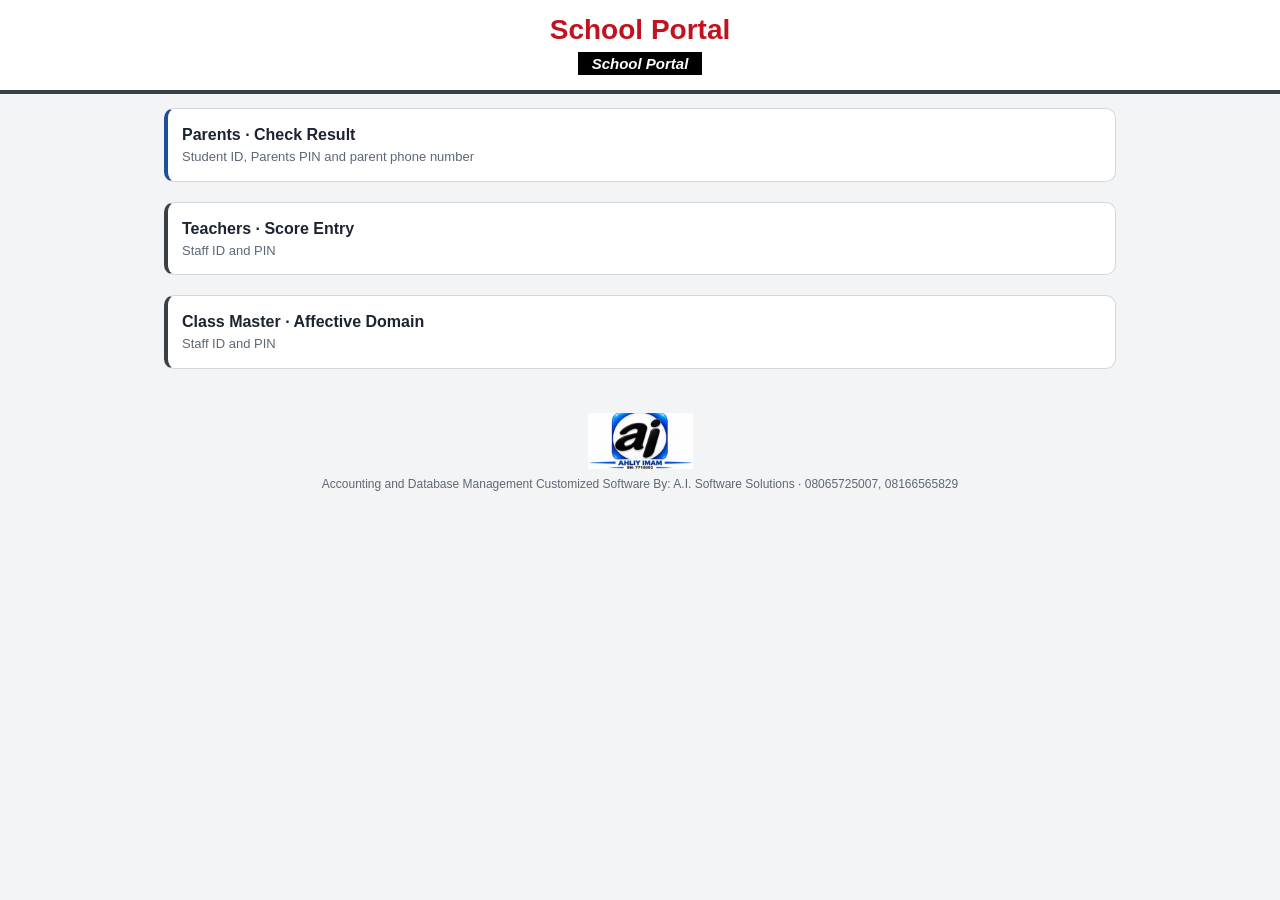
<file: index.html>
<!DOCTYPE html>
<html lang="en"><head><meta charset="utf-8"><meta name="viewport" content="width=device-width,initial-scale=1">
<title>School Portal</title><link rel="stylesheet" href="assets/app.css"></head>
<body>
<header class="sch"><img id="sLogo" alt="" hidden><h1 id="sName">&nbsp;</h1><div class="mt" id="sMotto"></div><span class="ttl">School Portal</span></header>
<main><div class="pick">
 <a class="card" href="parent.html" style="text-decoration:none;color:inherit;border-left:4px solid #1f4e9a"><b>Parents · Check Result</b><div class="hint">Student ID, Parents PIN and parent phone number</div></a>
 <a class="card" href="score.html" style="text-decoration:none;color:inherit;border-left:4px solid #3b4045"><b>Teachers · Score Entry</b><div class="hint">Staff ID and PIN</div></a>
 <a class="card" href="classmaster.html" style="text-decoration:none;color:inherit;border-left:4px solid #3b4045"><b>Class Master · Affective Domain</b><div class="hint">Staff ID and PIN</div></a>
</div></main>
<footer class="co"><span></span></footer>
<script src="assets/api.js"></script>
<script>chrome(); brand();</script>
</body></html>
</file>
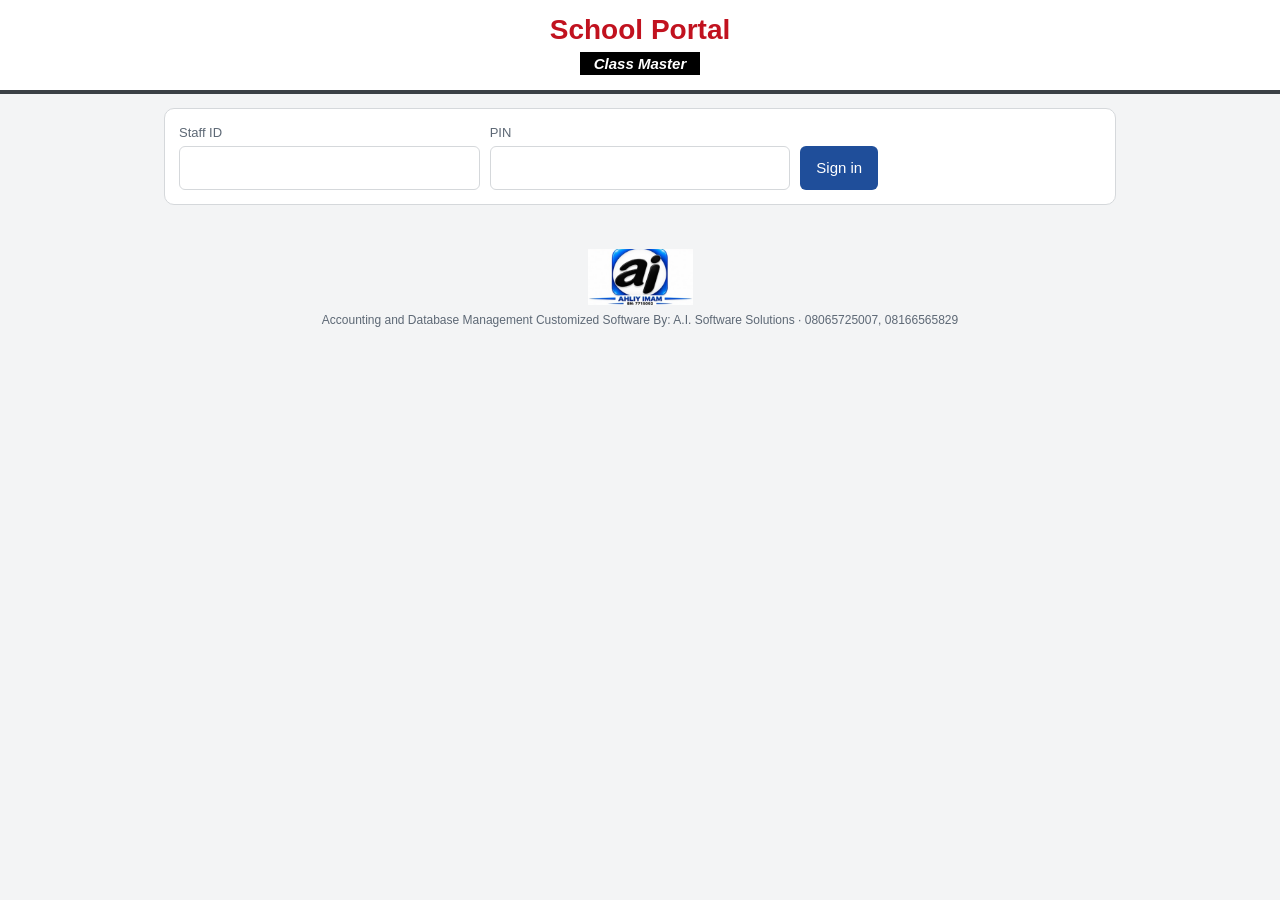
<file: classmaster.html>
<!DOCTYPE html>
<html lang="en"><head><meta charset="utf-8"><meta name="viewport" content="width=device-width,initial-scale=1">
<title>Class Master</title><link rel="stylesheet" href="assets/app.css"></head>
<body>
<header class="sch"><img id="sLogo" alt="" hidden><h1 id="sName">&nbsp;</h1><div class="mt" id="sMotto"></div><span class="ttl">Class Master</span></header>
<main>
 <form class="card" id="login" autocomplete="off">
  <div class="grid">
   <div><label for="sid">Staff ID</label><input id="sid" autocapitalize="characters" required></div>
   <div><label for="pin">PIN</label><input id="pin" type="password" inputmode="numeric" required></div>
   <div><button class="btn" id="go">Sign in</button></div>
  </div><div id="lMsg"></div><div id="offList"></div>
 </form>
 <div class="card" id="pick" hidden>
  <div class="bar"><div><b id="who"></b><div class="hint" id="term"></div></div><button class="btn2" type="button" id="out">Sign out</button></div>
  <div id="pend"></div>
  <div class="pick" id="cls" style="margin-top:10px"></div>
 </div>
 <div id="list"></div>
</main>
<footer class="co"><span></span></footer>
<script src="assets/api.js"></script>
<script>
{
/* Phone storage: prof:<staff> (no PIN/token) · cmrows:<key> last class list · cmdraft:<key> ratings not yet sent
   key = staff|session|term|classId. Every tap is kept on the phone at once. */
let S = null, C = null, D = {};
chrome(); brand(); offlineChoices();
const keyOf = classId => [S.staffId, S.session, S.term, classId].join('|');
const drafts = () => S ? local.keys('cmdraft:' + S.staffId + '|').filter(k => Object.keys(local.get(k) || {}).length) : [];

function offlineChoices() {
  const ps = local.keys('prof:').map(k => local.get(k)).filter(p => p && p.cmClasses && p.cmClasses.length);
  $('offList').innerHTML = ps.length ? '<p class="hint" style="margin-top:12px">No network? Continue on this phone and send later:</p>' +
    ps.map(p => `<button type="button" class="btn2" data-off="${esc(p.staffId)}" style="margin:3px 6px 3px 0">Continue offline as ${esc(p.name)}</button>`).join('') : '';
}
$('offList').onclick = e => { const b = e.target.closest('[data-off]'); if (!b) return; S = Object.assign(local.get('prof:' + b.dataset.off), { token: null }); showPick(); };

$('login').onsubmit = async e => {
  e.preventDefault(); msg($('lMsg'), ''); $('go').disabled = true;
  try { S = await api('staffLogin', { staffId: $('sid').value, pin: $('pin').value }); $('pin').value = '';
    const prof = Object.assign({}, S); delete prof.token; local.set('prof:' + S.staffId, prof);
    if (!S.cmClasses.length) { msg($('lMsg'), 'You are not a Class Master this term. Use the Score Entry page for your subjects.'); S = null; return; }
    showPick(); if (drafts().length) sendAll();
  } catch (x) { msg($('lMsg'), x.offline ? x.message + ' You can continue offline below if you signed in on this phone before.' : x.message); }
  finally { $('go').disabled = false; }
};
function showPick() {
  $('login').hidden = true; $('pick').hidden = false;
  $('who').textContent = S.name + ' (' + S.staffId + ')';
  $('term').textContent = S.term + ' · ' + S.session + (S.token ? '' : ' · OFFLINE: sign in with network to send');
  const dk = drafts(), n = dk.reduce((a, k) => a + Object.keys(local.get(k)).length, 0);
  $('pend').innerHTML = n ? `<div class="msg warn">${n} student rating(s) kept on this phone, not yet sent. ${S.token ? '<button class="btn" type="button" id="sendAll" style="margin-left:6px">Send now</button>' : 'Sign in with network to send them.'}</div>` : '';
  $('cls').innerHTML = S.cmClasses.map((c, i) => `<button type="button" data-i="${i}"><b>${esc(c.className)}</b> <span class="hint">Rate Affective Domain</span></button>`).join('');
  if (S.cmClasses.length === 1 && !C) openClass(0);
}
$('pend').onclick = e => { if (e.target.id === 'sendAll') sendAll(); };
$('cls').onclick = e => { const b = e.target.closest('button'); if (b) openClass(+b.dataset.i); };
async function openClass(i) {
  const k = keyOf(S.cmClasses[i].classId);
  $('list').innerHTML = '<div class="card">Loading…</div>';
  try { if (!S.token) throw offline_('offline');
    C = await api('cmClass', { token: S.token, classId: S.cmClasses[i].classId }); local.set('cmrows:' + k, C); }
  catch (x) {
    if (!x.offline) { $('list').innerHTML = `<div class="card"><div class="msg err">${esc(x.message)}</div></div>`; if (/sign in/i.test(x.message)) S.token = null; return; }
    C = local.get('cmrows:' + k);
    if (!C) { $('list').innerHTML = '<div class="card"><div class="msg warn">This class has not been opened on this phone before. Connect to the network once to load it.</div></div>'; return; }
    C.offline = true;
  }
  C.key = k;
  const saved = local.get('cmdraft:' + k) || {};
  D = {}; C.students.forEach(s => D[s.sid] = saved[s.sid] || { aff: s.aff.slice(), att: s.att, hw: s.hw, comment: s.comment });
  draw();
}
function keep(sid) {   // write this student's choices to the phone straight away
  const all = local.get('cmdraft:' + C.key) || {}; const s = C.students.find(x => x.sid === sid);
  all[sid] = Object.assign({ name: s.name }, D[sid]); local.set('cmdraft:' + C.key, all);
}
function draw() {
  const n = C.students.filter(s => s.complete).length, dis = C.locked ? 'disabled' : '', pend = local.get('cmdraft:' + C.key) || {};
  $('list').innerHTML = `<div class="card"><b>${esc(C.className)}</b> · <span id="cnt">${n} of ${C.students.length}</span> students sent
   ${C.locked ? '<div class="msg warn">Results for this class have been generated, so ratings are locked. Ask Management to unlock if you need a correction.</div>'
     : C.offline ? '<div class="msg warn">Working offline from the copy saved on this phone. Every tap is kept here and sent when you are online and signed in.</div>' : ''}</div>` +
   C.students.map(s => { const d = D[s.sid];
    return `<div class="card" data-sid="${esc(s.sid)}"><div class="bar"><b>${esc(s.name)}</b><span class="hint st">${esc(s.idn)} ${pend[s.sid] ? '· kept on phone, not sent' : s.complete ? '· ✓ sent' : ''}</span></div>
    <div class="scroll"><table class="rt"><tbody>
    ${C.items.map((it, i) => `<tr><td>${esc(it)}</td><td>${C.levels.map((l, j) => `<button type="button" class="chip ${d.aff[i] === j ? 'on' : ''}" data-k="aff" data-i="${i}" data-v="${j}" ${dis}>${esc(l)}</button>`).join('')}</td></tr>`).join('')}
    <tr><td>Attendance scale</td><td>${C.scales.map(g => `<button type="button" class="chip ${d.att === g ? 'on' : ''}" data-k="att" data-v="${g}" ${dis}>${g}</button>`).join('')}</td></tr>
    <tr><td>Handwriting scale</td><td>${C.scales.map(g => `<button type="button" class="chip ${d.hw === g ? 'on' : ''}" data-k="hw" data-v="${g}" ${dis}>${g}</button>`).join('')}</td></tr></tbody></table></div>
    <label style="margin-top:8px" for="c${esc(s.sid)}">Comment (automatic from the average grade; you may edit)</label>
    <textarea id="c${esc(s.sid)}" maxlength="160" ${dis}>${esc(d.comment)}</textarea>
    <p><button class="btn" type="button" data-save ${dis}>${S.token ? 'Send' : 'Keep'} ${esc(s.name.split(' ')[0])}</button></p><div class="m"></div></div>`; }).join('');
}
async function sendOne(k, sid, d) {
  const classId = k.split('|')[3];
  await api('cmSave', { token: S.token, classId: classId, sid: sid, aff: d.aff, att: d.att, hw: d.hw, comment: d.comment });
  const all = local.get('cmdraft:' + k) || {}; delete all[sid];
  if (Object.keys(all).length) local.set('cmdraft:' + k, all); else local.del('cmdraft:' + k);
  const R = local.get('cmrows:' + k);
  if (R) { const s = R.students.find(x => x.sid === sid); if (s) Object.assign(s, { aff: d.aff, att: d.att, hw: d.hw, comment: d.comment, complete: true }); local.set('cmrows:' + k, R); }
}
$('list').addEventListener('input', e => { const card = e.target.closest('[data-sid]'); if (!card || e.target.tagName !== 'TEXTAREA') return;
  D[card.dataset.sid].comment = e.target.value; keep(card.dataset.sid); });
$('list').addEventListener('click', async e => {
  const t = e.target, card = t.closest('[data-sid]'); if (!card) return;
  const sid = card.dataset.sid, d = D[sid];
  if (t.dataset.k) {
    if (t.dataset.k === 'aff') d.aff[+t.dataset.i] = +t.dataset.v; else d[t.dataset.k] = t.dataset.v;
    t.parentElement.querySelectorAll('.chip').forEach(b => b.classList.toggle('on', b === t));
    keep(sid); card.querySelector('.st').textContent = C.students.find(x => x.sid === sid).idn + ' · kept on phone, not sent';
  }
  if (t.dataset.save !== undefined) {
    const miss = C.items.filter((x, i) => !(d.aff[i] >= 0)); if (!d.att) miss.push('Attendance scale'); if (!d.hw) miss.push('Handwriting scale');
    const m = card.querySelector('.m');
    if (miss.length) { msg(m, 'Still to rate: ' + miss.join(', ')); return; }
    keep(sid);
    if (!S.token) { msg(m, 'Kept on this phone. Sign in with network to send.', 'warn'); return; }
    t.disabled = true;
    try { await sendOne(C.key, sid, d);
      C.students.find(s => s.sid === sid).complete = true; msg(m, 'Sent.', 'ok'); card.querySelector('.st').textContent = C.students.find(x => x.sid === sid).idn + ' · ✓ sent';
      $('cnt').textContent = C.students.filter(s => s.complete).length + ' of ' + C.students.length; }
    catch (x) { msg(m, x.offline ? 'No network. Kept on this phone; it will be sent when you are back online.' : x.message, x.offline ? 'warn' : 'err'); if (/sign in/i.test(x.message)) S.token = null; }
    finally { t.disabled = false; }
  }
});
async function sendAll() {
  if (!S || !S.token) return;
  let ok = 0; const fail = [];
  for (const dk of drafts()) {
    const k = dk.slice(8), all = local.get(dk) || {};
    for (const sid of Object.keys(all)) {
      const d = all[sid];
      if (!(d.aff.every(v => v >= 0) && d.att && d.hw)) continue;        // not finished yet: stays on the phone
      try { await sendOne(k, sid, d); ok++; }
      catch (x) { if (x.offline) return; fail.push((d.name || sid) + ': ' + x.message); }
    }
  }
  if (ok || fail.length) alertBox((ok ? '<b>Sent ' + ok + ' rating(s) kept on this phone.</b><br>' : '') + fail.map(esc).join('<br>'));
  showPick();
  if (C) { const i = S.cmClasses.findIndex(c => keyOf(c.classId) === C.key); if (i >= 0) openClass(i); }
}
window.addEventListener('online', () => { if (S && S.token) sendAll(); });
$('out').onclick = () => { S = null; C = null; $('list').innerHTML = ''; $('pick').hidden = true; $('login').hidden = false; offlineChoices(); };
}
</script>
</body></html>
</file>
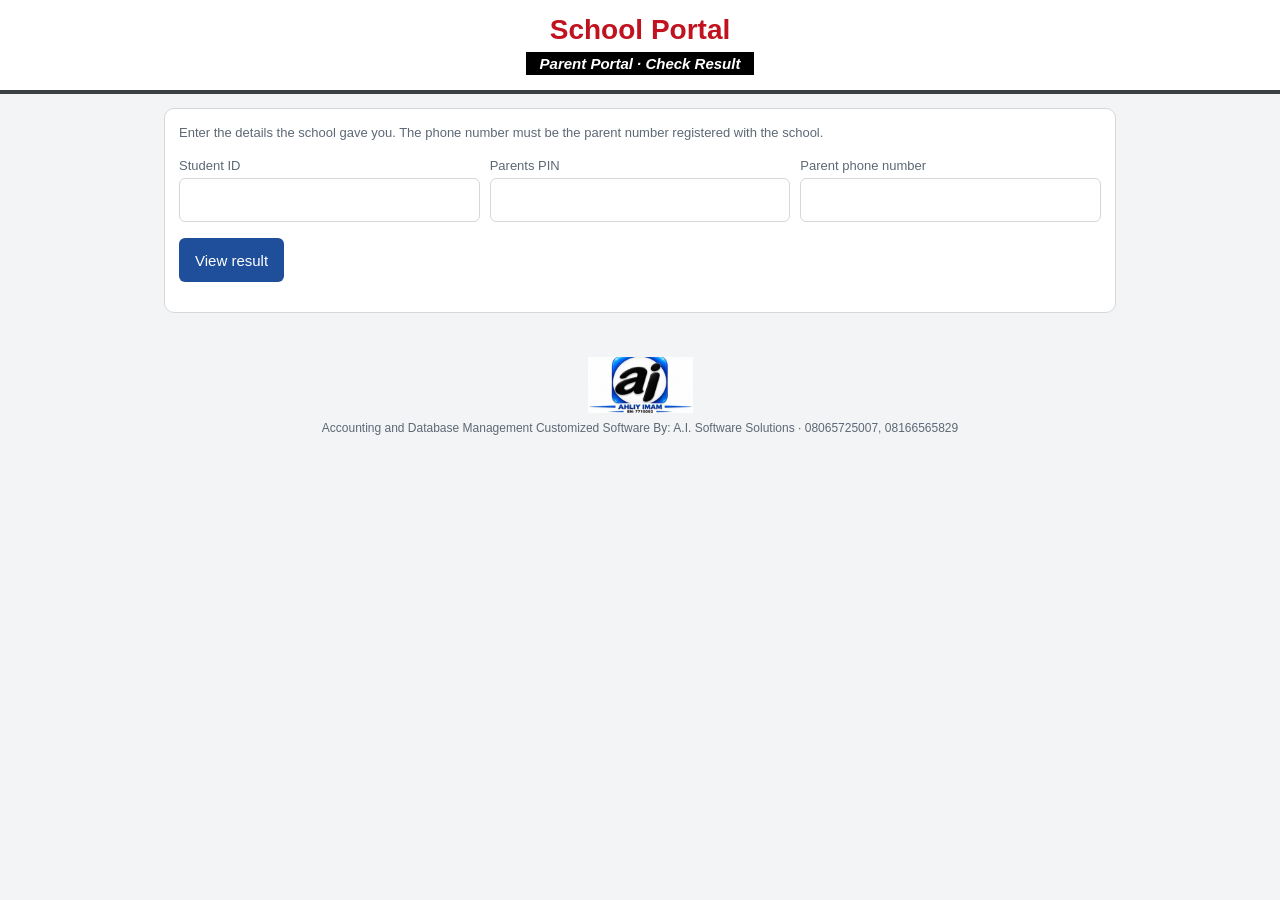
<file: parent.html>
<!DOCTYPE html>
<html lang="en"><head><meta charset="utf-8"><meta name="viewport" content="width=device-width,initial-scale=1">
<title>Parent Portal</title><link rel="stylesheet" href="assets/app.css"></head>
<body>
<header class="sch"><img id="sLogo" alt="" hidden><h1 id="sName">&nbsp;</h1><div class="mt" id="sMotto"></div><span class="ttl">Parent Portal · Check Result</span></header>
<main>
 <form class="card" id="f" autocomplete="off">
  <p class="hint" style="margin-top:0">Enter the details the school gave you. The phone number must be the parent number registered with the school.</p>
  <div class="grid">
   <div><label for="sid">Student ID</label><input id="sid" inputmode="numeric" required></div>
   <div><label for="pin">Parents PIN</label><input id="pin" type="password" inputmode="numeric" required></div>
   <div><label for="gsm">Parent phone number</label><input id="gsm" type="tel" inputmode="tel" required></div>
  </div>
  <p><button class="btn" id="go">View result</button></p><div id="m"></div>
 </form>
 <div class="card" id="res" hidden>
  <div class="bar"><div><b id="rName"></b><div class="hint" id="rInfo"></div></div><button class="btn2" type="button" id="again">Check another</button></div>
  <p><a class="btn" id="dl" style="display:inline-block;text-decoration:none;padding:12px 18px;border-radius:6px">Download result (PDF)</a></p>
  <p class="hint">The PDF opens in your phone's PDF viewer. Keep it or print it.</p>
 </div>
</main>
<footer class="co"><span></span></footer>
<script src="assets/api.js"></script>
<script>
{
let url = '';
chrome(); brand();
$('f').onsubmit = async e => {
  e.preventDefault(); msg($('m'), ''); $('go').disabled = true; $('go').textContent = 'Checking…';
  try {
    const r = await api('parentResult', { studentId: $('sid').value, pin: $('pin').value, gsm: $('gsm').value });
    const bytes = Uint8Array.from(atob(r.b64), c => c.charCodeAt(0));
    if (url) URL.revokeObjectURL(url);
    url = URL.createObjectURL(new Blob([bytes], { type: 'application/pdf' }));
    $('dl').href = url; $('dl').download = r.fileName;
    $('rName').textContent = r.name; $('rInfo').textContent = r.cls + ' · ' + r.term + ' · ' + r.session;
    $('f').hidden = true; $('res').hidden = false; $('pin').value = '';
  } catch (x) { msg($('m'), x.message); }
  finally { $('go').disabled = false; $('go').textContent = 'View result'; }
};
$('again').onclick = () => { $('res').hidden = true; $('f').hidden = false; ['sid', 'pin', 'gsm'].forEach(i => $(i).value = ''); };
}
</script>
</body></html>
</file>
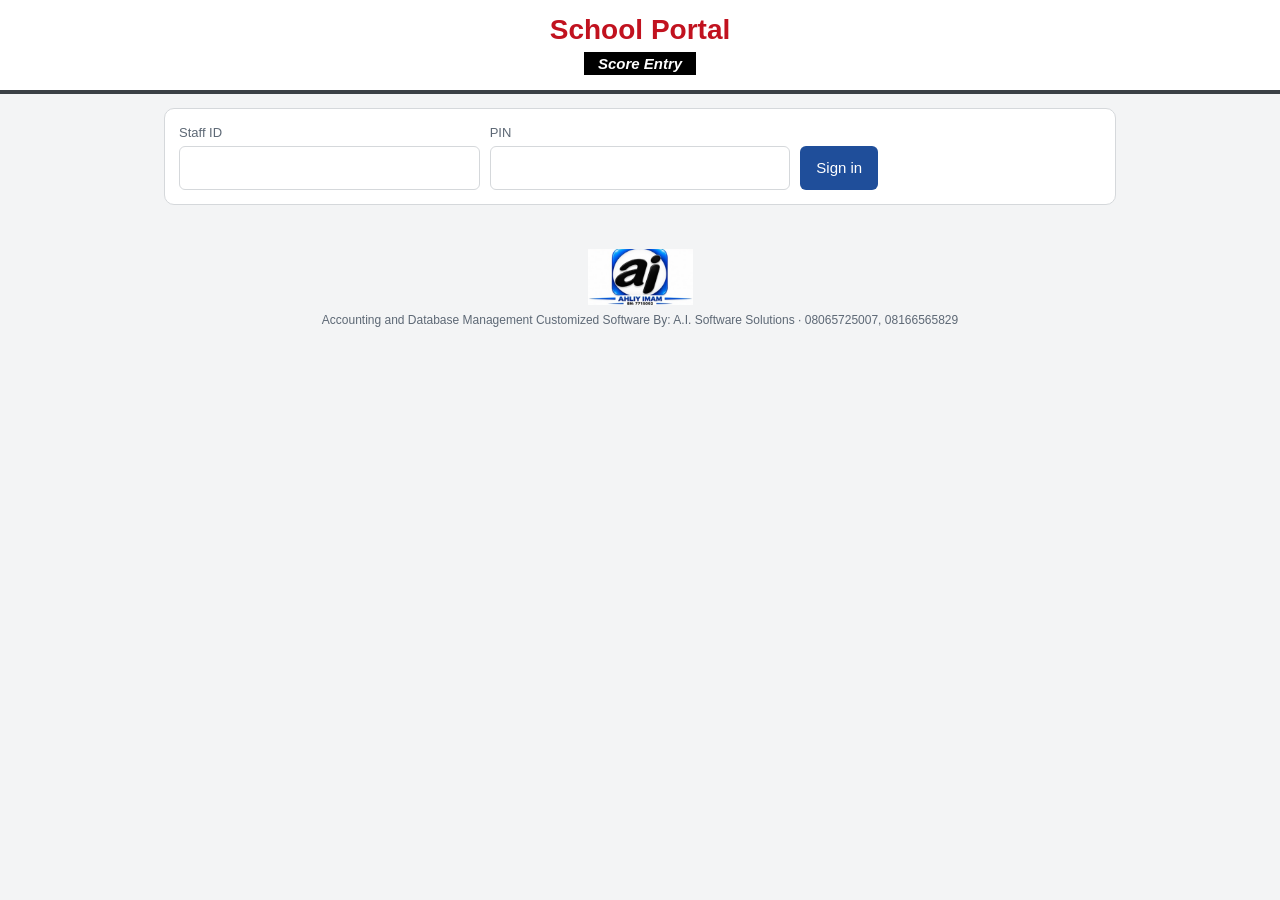
<file: score.html>
<!DOCTYPE html>
<html lang="en"><head><meta charset="utf-8"><meta name="viewport" content="width=device-width,initial-scale=1">
<title>Score Entry</title><link rel="stylesheet" href="assets/app.css"></head>
<body>
<header class="sch"><img id="sLogo" alt="" hidden><h1 id="sName">&nbsp;</h1><div class="mt" id="sMotto"></div><span class="ttl">Score Entry</span></header>
<main>
 <!-- 1. Sign in -->
 <form class="card" id="login" autocomplete="off">
  <div class="grid">
   <div><label for="sid">Staff ID</label><input id="sid" autocapitalize="characters" required></div>
   <div><label for="pin">PIN</label><input id="pin" type="password" inputmode="numeric" required></div>
   <div><button class="btn" id="go">Sign in</button></div>
  </div><div id="lMsg"></div><div id="offList"></div>
 </form>
 <!-- 2. Pick class + subject -->
 <div class="card" id="pick" hidden>
  <div class="bar"><div><b id="who"></b><div class="hint" id="term"></div></div><button class="btn2" type="button" id="out">Sign out</button></div>
  <div id="pend"></div>
  <p class="hint">Choose the class and subject to score:</p><div class="pick" id="subs"></div>
 </div>
 <!-- Exam questions: upload one PDF per class + subject (needs network) -->
 <div class="card" id="exams" hidden></div>
 <!-- 3. Scores -->
 <div class="card" id="sheet" hidden>
  <div class="bar"><div><b id="title"></b><div class="hint" id="maxes"></div></div><button class="btn2" type="button" id="back">Change subject</button></div>
  <div id="lock"></div><div id="sMsg"></div>
  <div class="scroll" style="margin-top:8px"><table class="sc"><thead><tr><th>Student</th><th>CA1</th><th>CA2</th><th>Exam</th><th style="text-align:right">Total</th></tr></thead><tbody id="rows"></tbody></table></div>
  <p class="hint">Leave a box empty if the score is not ready yet. 0 means the student scored zero. Every score you type is kept on this phone at once, even with no network, until it is sent.</p>
 </div>
</main>
<div class="dock" id="dock" hidden><span class="hint" id="dTxt">No changes</span><button class="btn" id="save" disabled>Save scores</button></div>
<footer class="co"><span></span></footer>
<script src="assets/api.js"></script>
<script>
{
/* S = signed-in teacher (token only while signed in online). CUR = open class+subject.
   Phone storage:  prof:<staff>  teacher's subjects (no PIN, no token)
                   rows:<key>    last copy of the class list from the server
                   draft:<key>   scores typed but not yet sent            key = staff|session|term|classId|subCode */
let S = null, CUR = null, ORIG = {};
chrome(); brand(); offlineChoices();

const keyOf = (al) => [S.staffId, S.session, S.term, al.classId, al.subCode].join('|');
const drafts = () => S ? local.keys('draft:' + S.staffId + '|').filter(k => Object.keys(local.get(k) || {}).length) : [];

function offlineChoices() {
  const ps = local.keys('prof:').map(k => local.get(k)).filter(Boolean);
  $('offList').innerHTML = ps.length ? '<p class="hint" style="margin-top:12px">No network? Continue on this phone and send later:</p>' +
    ps.map((p, i) => `<button type="button" class="btn2" data-off="${esc(p.staffId)}" style="margin:3px 6px 3px 0">Continue offline as ${esc(p.name)}</button>`).join('') : '';
}
$('offList').onclick = e => { const b = e.target.closest('[data-off]'); if (!b) return; S = Object.assign(local.get('prof:' + b.dataset.off), { token: null }); showPick(); };

$('login').onsubmit = async e => {
  e.preventDefault(); msg($('lMsg'), ''); $('go').disabled = true;
  try {
    S = await api('staffLogin', { staffId: $('sid').value, pin: $('pin').value }); $('pin').value = '';
    const prof = Object.assign({}, S); delete prof.token; local.set('prof:' + S.staffId, prof);
    showPick(); if (drafts().length) sendAll();
  } catch (x) { msg($('lMsg'), x.offline ? x.message + ' You can continue offline below if you signed in on this phone before.' : x.message); }
  finally { $('go').disabled = false; }
};
function showPick() {
  $('login').hidden = true; $('sheet').hidden = true; $('dock').hidden = true; $('pick').hidden = false;
  $('who').textContent = S.name + ' (' + S.staffId + ')';
  $('term').textContent = S.term + ' · ' + S.session + (S.token ? '' : ' · OFFLINE: sign in with network to send');
  const dk = drafts();
  $('pend').innerHTML = dk.length ? `<div class="msg warn">${dk.length} subject(s) have scores kept on this phone, not yet sent. ${S.token ? '<button class="btn" type="button" id="sendAll" style="margin-left:6px">Send now</button>' : 'Sign in with network to send them.'}</div>` : '';
  $('subs').innerHTML = S.subjects.length ? S.subjects.map((x, i) => { const n = Object.keys(local.get('draft:' + keyOf(x)) || {}).length;
    return `<button type="button" data-i="${i}"><b>${esc(x.className)}</b> · ${esc(x.subject)} <span class="hint">${esc(x.subCode)}</span>${n ? ` <span class="hint" style="color:#c1121f">· ${n} unsent</span>` : ''}</button>`; }).join('')
    : '<p class="hint">No subjects are allocated to you this term.</p>';
  loadExams();
}
$('pend').onclick = e => { if (e.target.id === 'sendAll') sendAll(); };

/* ---------- Exam questions (Exams Bank) ---------- */
async function loadExams() {
  const box = $('exams');
  if (!S.token) { box.hidden = true; return; }
  box.hidden = false; box.innerHTML = '<b>Exam questions</b><p class="hint">Loading…</p>';
  try {
    const d = await api('examStatus', { token: S.token });
    box.innerHTML = '<b>Exam questions</b><p class="hint">Upload ONE PDF per class and subject. In Word use File › Save As › PDF. You can replace it until the Exam Officer approves it.</p>' +
      d.papers.map((x, i) => `<div style="border-top:1px solid var(--line);padding:8px 0" data-e="${i}">
        <div class="bar"><div><b>${esc(x.className)}</b> · ${esc(x.subject)} <span class="hint">${esc(x.subCode)}</span></div><span class="hint"><b>${esc(x.status)}</b>${x.uploadedAt ? ' · ' + esc(x.uploadedAt) : ''}</span></div>
        ${x.note ? `<div class="msg warn">Exam Officer: ${esc(x.note)}</div>` : ''}
        <div class="bar" style="justify-content:flex-start;margin-top:6px">${x.status !== 'Approved' ? `<label class="btn2" style="display:inline-block;cursor:pointer">${x.status === 'Not uploaded' ? 'Upload PDF' : 'Replace PDF'}<input type="file" accept="application/pdf,.pdf" hidden data-up="${i}"></label>` : ''}
        ${x.status !== 'Not uploaded' ? `<button type="button" class="btn2" data-dl="${i}">Download my paper</button>` : ''}</div><div class="m"></div></div>`).join('');
    box._papers = d.papers;
  } catch (x) { box.innerHTML = '<b>Exam questions</b>' + `<div class="msg ${x.offline ? 'warn' : 'err'}">${esc(x.offline ? 'Exam questions need network. Connect to upload.' : x.message)}</div>`; }
}
$('exams').addEventListener('change', async e => {
  const inp = e.target; if (inp.dataset.up === undefined || !inp.files[0]) return;
  const x = $('exams')._papers[+inp.dataset.up], m = inp.closest('[data-e]').querySelector('.m'), file = inp.files[0];
  if (!/\.pdf$/i.test(file.name) && file.type !== 'application/pdf') { msg(m, 'Only PDF files. In Word use File › Save As › PDF.'); return; }
  if (file.size > 8 * 1024 * 1024) { msg(m, 'The file is too big. Maximum 8 MB.'); return; }
  msg(m, 'Uploading…', 'warn');
  try {
    const b64 = await new Promise((res, rej) => { const r = new FileReader(); r.onload = () => res(String(r.result).split(',')[1]); r.onerror = () => rej(new Error('Could not read the file.')); r.readAsDataURL(file); });
    await api('examUpload', { token: S.token, classId: x.classId, subCode: x.subCode, b64: b64 });
    await loadExams();
    alertBox('<b>Uploaded.</b> ' + esc(x.className + ' · ' + x.subject) + ' is now waiting for the Exam Officer.');
  } catch (er) { msg(m, er.message); }
});
$('exams').addEventListener('click', async e => {
  const b = e.target.closest('[data-dl]'); if (!b) return;
  const x = $('exams')._papers[+b.dataset.dl]; b.disabled = true;
  try { const r = await api('examDownload', { token: S.token, classId: x.classId, subCode: x.subCode });
    const a = document.createElement('a'); a.href = URL.createObjectURL(new Blob([Uint8Array.from(atob(r.b64), c => c.charCodeAt(0))], { type: 'application/pdf' })); a.download = r.fileName; document.body.appendChild(a); a.click(); a.remove(); }
  catch (er) { alertBox(esc(er.message)); } finally { b.disabled = false; }
});
$('subs').onclick = async e => {
  const b = e.target.closest('button'); if (!b) return;
  const al = S.subjects[+b.dataset.i], k = keyOf(al); b.disabled = true;
  try {
    if (!S.token) throw offline_('offline');
    CUR = await api('getScores', { token: S.token, classId: al.classId, subCode: al.subCode }); local.set('rows:' + k, CUR);
  } catch (x) {
    if (!x.offline) { alertBox(esc(x.message)); if (/sign in/i.test(x.message)) S.token = null; }
    CUR = local.get('rows:' + k);
    if (!CUR) { b.disabled = false; alertBox('This class has not been opened on this phone before. Connect to the network once to load it.'); return; }
    CUR.offline = true;
  }
  b.disabled = false; CUR.key = k; draw();
};
function draw() {
  $('pick').hidden = true; $('exams').hidden = true; $('sheet').hidden = false; $('dock').hidden = false; msg($('sMsg'), '');
  $('title').textContent = CUR.className + ' · ' + CUR.subject;
  $('maxes').textContent = 'Maximum: CA1 ' + CUR.max.CA1 + ' · CA2 ' + CUR.max.CA2 + ' · Exam ' + CUR.max.EXAM;
  $('lock').innerHTML = CUR.locked ? '<div class="msg warn">Results for this class have been generated, so scores are locked. Ask Management to unlock if a correction is needed.</div>'
    : CUR.offline ? '<div class="msg warn">Working offline from the copy saved on this phone. Your scores are kept here and sent when you are online and signed in.</div>' : '';
  const D = local.get('draft:' + CUR.key) || {};
  ORIG = {};
  const dis = CUR.locked ? 'disabled' : '';
  $('rows').innerHTML = CUR.rows.map(r => { ORIG[r.id] = [r.ca1, r.ca2, r.exam].join('|'); const d = D[r.id], v = d ? [d.ca1, d.ca2, d.exam] : [r.ca1, r.ca2, r.exam];
    return `<tr data-id="${esc(r.id)}"><td>${esc(r.name)}<div class="hint">${esc(r.idn)}</div></td>
    ${['ca1', 'ca2', 'exam'].map((f, j) => `<td><input inputmode="decimal" data-f="${f}" value="${esc(v[j])}" class="${d ? 'chg' : ''}" aria-label="${esc(r.name)} ${f}" ${dis}></td>`).join('')}<td class="n">${tot(...v)}</td></tr>`; }).join('');
  $('rows').querySelectorAll('input').forEach(check); dirty();
}
const tot = (...v) => v.reduce((a, x) => a + (parseFloat(x) || 0), 0);
function check(inp) {   // same rule as the server: blank, or 0..max in steps of .5
  const t = inp.value.trim(), max = { ca1: CUR.max.CA1, ca2: CUR.max.CA2, exam: CUR.max.EXAM }[inp.dataset.f];
  const bad = t !== '' && (!/^\d{1,3}(\.5)?$/.test(t) || +t > max);
  inp.classList.toggle('bad', bad); inp.title = bad ? 'Score must be from 0 to ' + max : ''; return !bad;
}
const rowVals = tr => [...tr.querySelectorAll('input')].map(i => i.value.trim());
function changed() { return [...$('rows').rows].filter(tr => rowVals(tr).join('|') !== ORIG[tr.dataset.id]); }
function keepDraft() {   // every keystroke: write the changed rows to the phone
  const D = {};
  changed().forEach(tr => { const v = rowVals(tr); D[tr.dataset.id] = { name: tr.cells[0].firstChild.textContent, ca1: v[0], ca2: v[1], exam: v[2] }; });
  if (Object.keys(D).length) local.set('draft:' + CUR.key, D); else local.del('draft:' + CUR.key);
}
function dirty() {
  const ch = changed(), bad = $('rows').querySelectorAll('input.bad').length;
  $('dTxt').textContent = bad ? bad + ' box(es) need fixing' : ch.length ? ch.length + ' student(s) kept on this phone, not sent yet' : 'Everything sent';
  $('save').disabled = !ch.length || !!bad || CUR.locked;
  $('save').textContent = S.token ? 'Send scores' : 'Kept on phone';
}
$('rows').addEventListener('input', e => { const i = e.target; if (!i.dataset.f) return; check(i); i.classList.add('chg');
  const tr = i.closest('tr'); tr.cells[4].textContent = tot(...rowVals(tr)); keepDraft(); dirty(); });

/* Send one draft (one class+subject). Returns true when the server accepted it. */
async function sendKey(k) {
  const D = local.get('draft:' + k); if (!D || !Object.keys(D).length) return true;
  const [, , , classId, subCode] = k.split('|');
  const scores = Object.keys(D).map(id => Object.assign({ id: id }, D[id]));
  await api('saveScores', { token: S.token, classId: classId, subCode: subCode, scores: scores });
  const R = local.get('rows:' + k);                        // update the phone copy to what the server now holds
  if (R) { R.rows.forEach(r => { const d = D[r.id]; if (d) { r.ca1 = d.ca1; r.ca2 = d.ca2; r.exam = d.exam; } }); local.set('rows:' + k, R); }
  local.del('draft:' + k);
  return scores.length;
}
$('save').onclick = async () => {
  if (!S.token) { msg($('sMsg'), 'Kept on this phone. Sign in with network to send.', 'warn'); return; }
  $('save').disabled = true; $('save').textContent = 'Sending…';
  try { const n = await sendKey(CUR.key);
    CUR.rows.forEach(r => { const tr = $('rows').querySelector(`tr[data-id="${CSS.escape(r.id)}"]`); const v = rowVals(tr); r.ca1 = v[0]; r.ca2 = v[1]; r.exam = v[2]; ORIG[r.id] = v.join('|'); });
    $('rows').querySelectorAll('.chg').forEach(i => i.classList.remove('chg'));
    msg($('sMsg'), 'Sent ' + n + ' student(s) to the school system.', 'ok'); }
  catch (x) { msg($('sMsg'), x.offline ? 'No network. Your scores are kept on this phone and will be sent when you are back online.' : x.message, x.offline ? 'warn' : 'err');
    if (/sign in/i.test(x.message)) S.token = null; }
  finally { dirty(); $('sMsg').scrollIntoView({ block: 'nearest' }); }
};
async function sendAll() {
  if (!S || !S.token) return;
  let ok = 0, fail = [];
  for (const k of drafts()) {
    try { await sendKey(k.slice(6)); ok++; }
    catch (x) { if (x.offline) return; const al = S.subjects.find(a => keyOf(a) === k.slice(6)); fail.push((al ? al.className + ' ' + al.subject : 'A subject') + ': ' + x.message); }
  }
  if (ok || fail.length) alertBox((ok ? '<b>Sent ' + ok + ' subject(s) kept on this phone.</b><br>' : '') + fail.map(esc).join('<br>'));
  if (!$('pick').hidden) showPick();
}
window.addEventListener('online', () => { if (S && S.token) sendAll(); });   // signal is back: send automatically
$('back').onclick = () => showPick();
function signOut() { S = null; CUR = null; $('exams').hidden = true; $('pick').hidden = true; $('sheet').hidden = true; $('dock').hidden = true; $('login').hidden = false; offlineChoices(); }
$('out').onclick = signOut;
}
</script>
</body></html>
</file>
<file: assets/app.css>
/* Shared look for Score Entry, Class Master and Parent Portal (matches the result sheet colours) */
:root{--ink:#1b2430;--mute:#5d6875;--line:#d5d8db;--ash:#3b4045;--blue:#1f4e9a;--red:#c1121f;--bg:#f3f4f5;--card:#fff;--amber:#fbf1dc;--ok:#eaf5ec}
*{box-sizing:border-box;min-width:0}
[hidden]{display:none!important}
body{margin:0;font:16px/1.5 Arial,Helvetica,sans-serif;color:var(--ink);background:var(--bg)}
.demo{background:#c9a227;color:#1b1500;font-size:14px;padding:8px 14px;display:flex;flex-wrap:wrap;gap:8px;align-items:center}
.demo b{margin-right:auto}
.demo button{background:#1b1500;color:#fff;border:0;border-radius:6px;padding:6px 10px;font-size:13px;min-height:34px}
header.sch{background:#fff;border-bottom:4px solid var(--ash);padding:14px 16px;text-align:center}
header.sch img{height:72px;display:block;margin:0 auto 4px}
header.sch h1{margin:0;font:bold clamp(20px,5vw,28px)/1.15 'Arial Black',Arial,sans-serif;color:var(--red)}
header.sch .mt{font:italic bold 13px 'Times New Roman',serif;color:var(--ash)}
.ttl{display:inline-block;background:#000;color:#fff;font:italic bold 15px Arial;padding:3px 14px;margin-top:6px}
main{max-width:980px;margin:0 auto;padding:14px}
.card{background:var(--card);border:1px solid var(--line);border-radius:10px;padding:14px;margin-bottom:12px}
.grid{display:grid;grid-template-columns:repeat(auto-fit,minmax(170px,1fr));gap:10px;align-items:end}
label{display:block;font-size:13px;color:var(--mute);margin-bottom:3px}
input,select,textarea{width:100%;font:16px Arial;padding:9px 10px;border:1px solid var(--line);border-radius:6px;background:#fff;color:var(--ink);min-height:44px}
textarea{min-height:64px;font-size:15px}
button{font:15px Arial;min-height:44px;border-radius:6px;cursor:pointer}
.btn{background:var(--blue);color:#fff;border:0;padding:10px 16px}
.btn2{background:#fff;color:var(--blue);border:1px solid var(--blue);padding:9px 14px;font:15px Arial;border-radius:6px;min-height:44px;line-height:24px}
button:disabled{opacity:.55;cursor:default}
:focus-visible{outline:3px solid #c9a227;outline-offset:1px}
.msg{padding:10px 12px;border-radius:6px;font-size:14px;margin:10px 0 0}
.msg.err{background:#fdecec;border-left:4px solid var(--red)}
.msg.ok{background:var(--ok);border-left:4px solid #2e8b57}
.msg.warn{background:var(--amber);border-left:4px solid #c8861a}
.hint{font-size:13px;color:var(--mute)}
.bar{display:flex;flex-wrap:wrap;gap:8px;align-items:center;justify-content:space-between}
.pick{display:grid;gap:8px}
.pick button{text-align:left;background:#fff;border:1px solid var(--line);padding:12px;border-left:4px solid var(--blue)}
.scroll{overflow-x:auto}
table.sc{border-collapse:collapse;width:100%;font-size:15px}
table.sc th{background:var(--blue);color:#fff;font-size:13px;padding:7px 6px;text-align:left;position:sticky;top:0}
table.sc td{border-bottom:1px solid var(--line);padding:5px 6px;vertical-align:middle}
table.sc td.n{text-align:right;white-space:nowrap;font-weight:bold}
table.sc input{width:74px;min-height:40px;text-align:center;padding:6px}
table.sc input.bad{border-color:var(--red);background:#fdecec}
table.sc input.chg{border-color:#2e8b57}
.dock{position:sticky;bottom:0;background:#fff;border-top:1px solid var(--line);padding:10px 14px;display:flex;gap:10px;align-items:center;flex-wrap:wrap;justify-content:space-between;box-shadow:0 -2px 8px #0001}
.chip{border:1px solid var(--line);background:#fff;color:var(--ink);border-radius:18px;padding:6px 11px;margin:2px;font-size:13px;min-height:36px}
.chip.on{background:var(--ash);color:#fff;border-color:var(--ash)}
table.rt{width:100%;border-collapse:collapse}
table.rt td{border-bottom:1px solid var(--line);padding:5px 4px;vertical-align:middle}
table.rt td:first-child{font-weight:bold;font-size:13px;white-space:nowrap;width:1%}
footer.co{text-align:center;color:var(--mute);font-size:12px;padding:18px 12px 26px}
footer.co img{height:56px;display:block;margin:0 auto 6px}
@media(max-width:600px){table.sc{font-size:14px}table.sc input{width:56px}}
</file>
